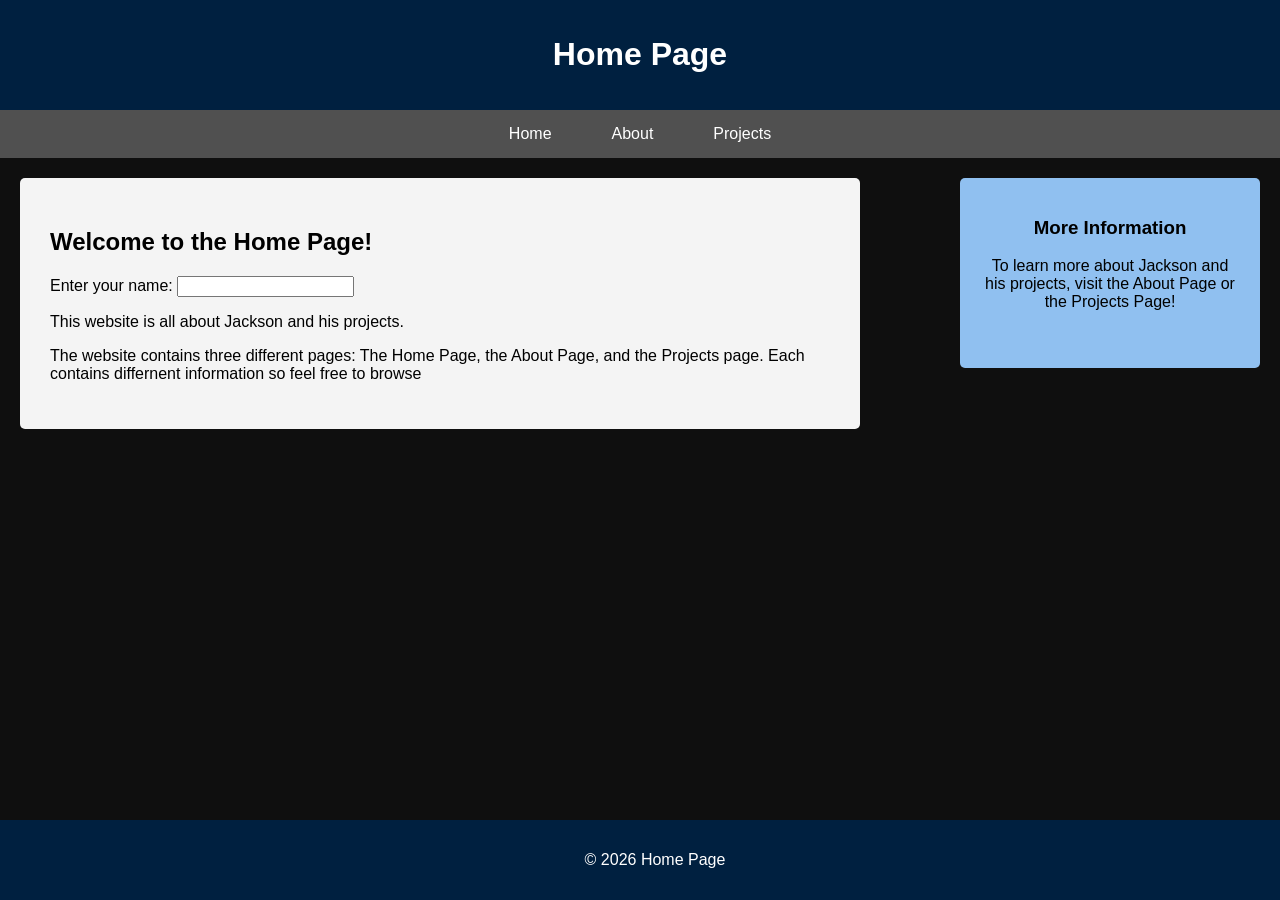
<file: midterm-portfolio/index.html>
<!DOCTYPE html>
<html lang="en">
    <head>
        <title>Home Page</title>
        <link rel="stylesheet" href="style.css">
    </head>
    <body>
        <header class="header">
            <h1>Home Page</h1>
        </header>
        <nav class="nav">
            <a href="index.html">Home</a>
            <a href="about.html">About</a>
            <a href="projects.html">Projects</a>
        </nav>
        <div class="container">
            <main class="content">
                <h2 id="greetingH" aria-live="polite">Welcome to the Home Page!</h2>
                <label for="greeting">Enter your name: </label>
                <input type="text" id="greeting" name="greeting">
                <p>This website is all about Jackson and his projects.</p>
                <p>The website contains three different pages: The Home Page, the About Page, and the Projects page. Each contains differnent information so feel free to browse</p>
            </main>
            <aside class="sidebar">
                <h3>More Information</h3>
                <p>To learn more about Jackson and his projects, visit the About Page or the Projects Page!</p>
            </aside>
        </div>
        <footer class="footer">
            <p>© 2026 Home Page</p>
        </footer>
        <script src="script.js"></script>
    </body>
</html>
</file>
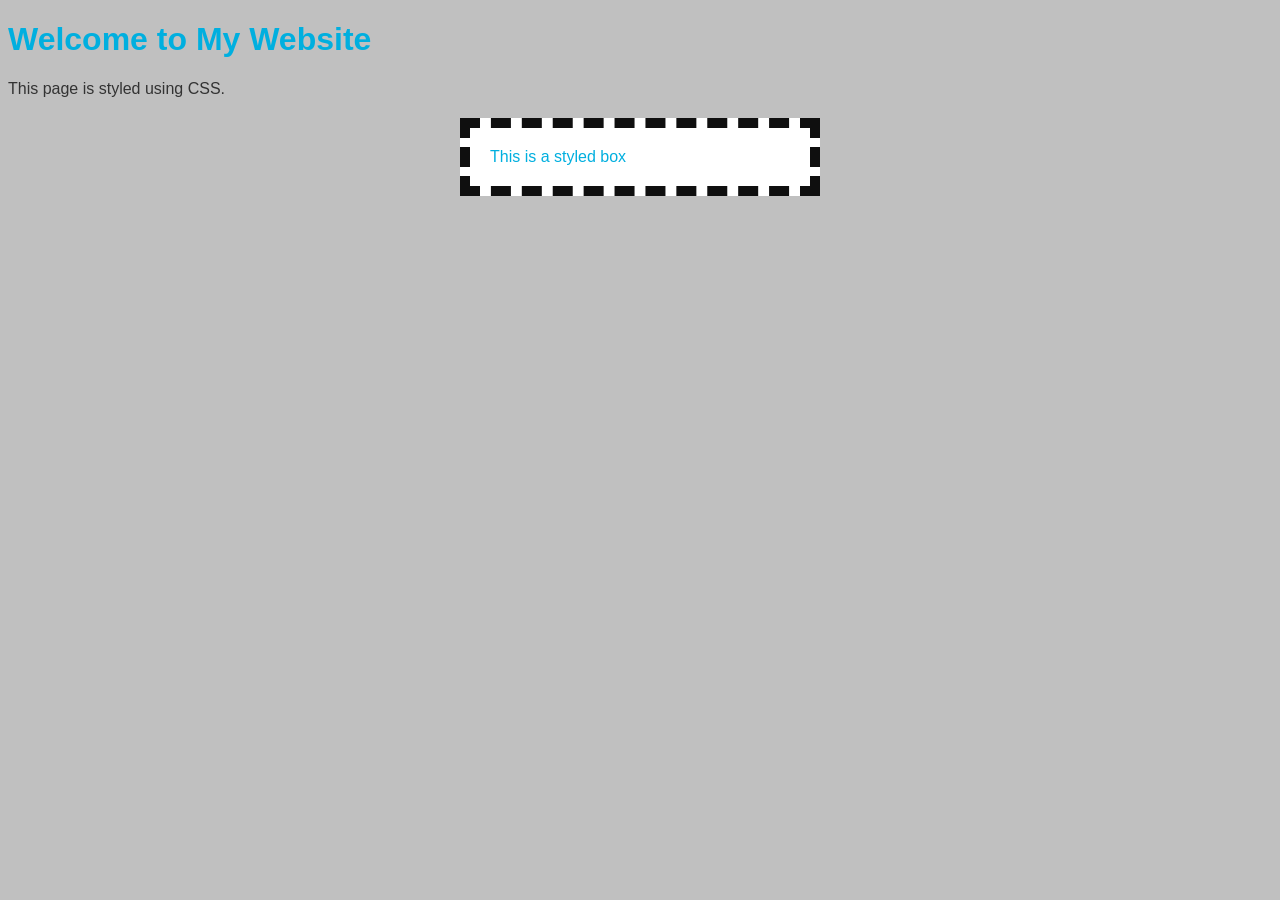
<file: Module03/index.html>
<!DOCTYPE html>
<html>
    <head>
        <title>My Styled Page</title>
        <link rel="stylesheet" href="style.css">
    </head>
    <body>
        <h1>Welcome to My Website</h1>
        <p>This page is styled using CSS.</p>
        <div class="box">
            This is a styled box
        </div>
    </body>
</html>
</file>
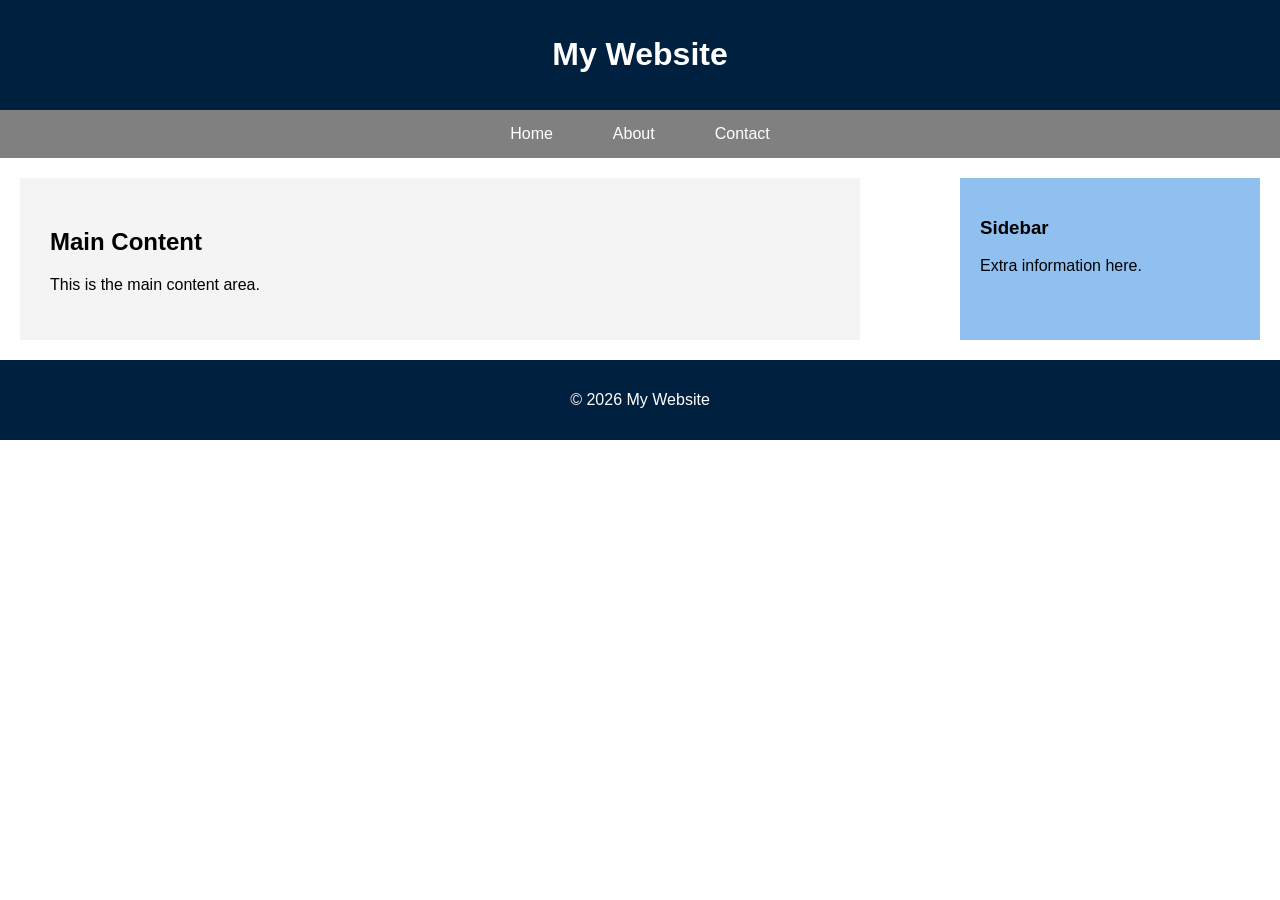
<file: Module04/index.html>
<!DOCTYPE html>
<html>
    <head>
        <title>Flexbox Layout</title>
        <link rel="stylesheet" href="styles.css">
    </head>
    <body>
        <header class="header">
            <h1>My Website</h1>
        </header>
        <nav class="nav">
            <a href="#">Home</a>
            <a href="#">About</a>
            <a href="#">Contact</a>
        </nav>
        <div class="container">
            <main class="content">
                <h2>Main Content</h2>
                <p>This is the main content area.</p>
            </main>
            <aside class="sidebar">
                <h3>Sidebar</h3>
                <p>Extra information here.</p>
            </aside>
        </div>
        <footer class="footer">
            <p>© 2026 My Website</p>
        </footer>
    </body>
</html>
</file>
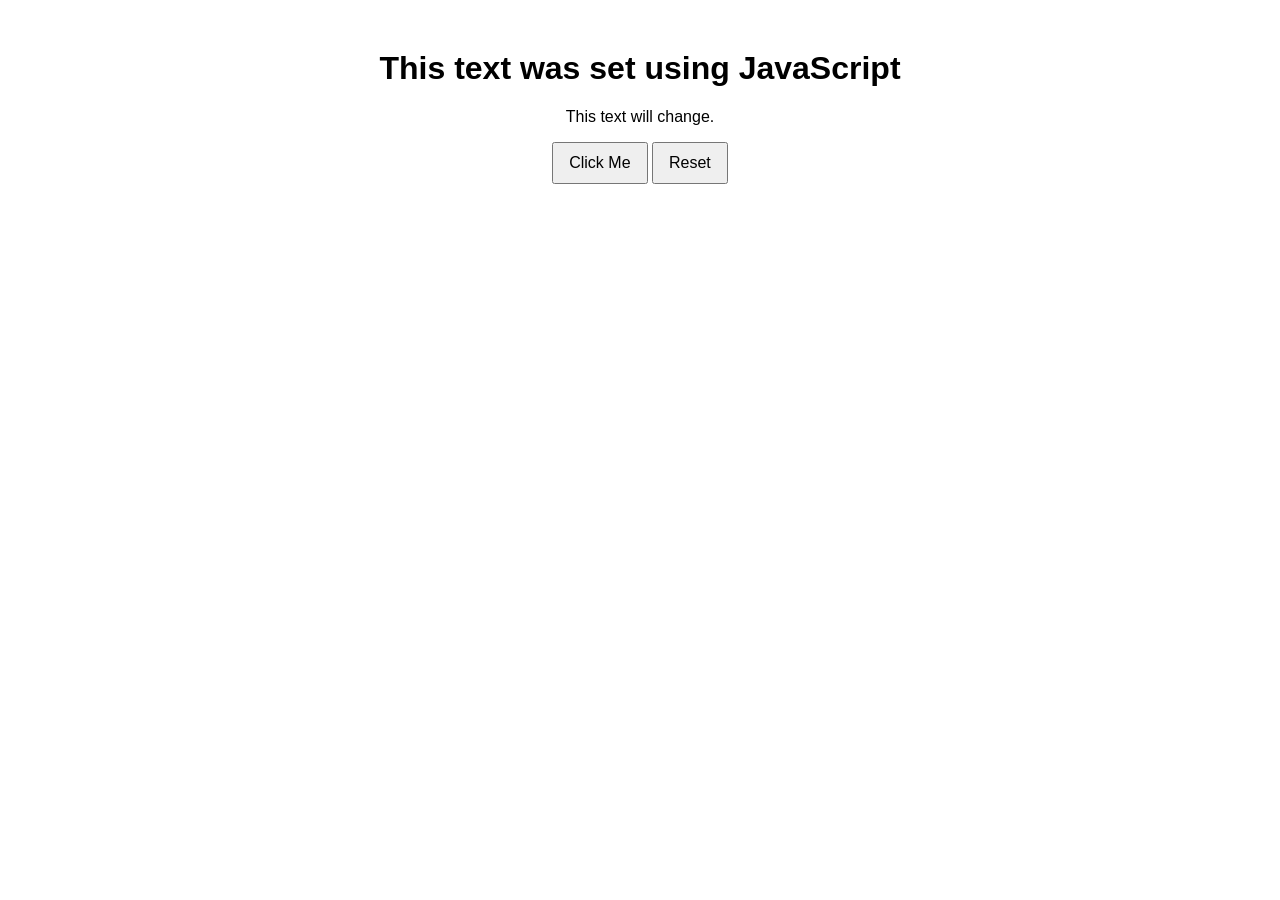
<file: Module06/index.html>
<!DOCTYPE html>
<html>
    <head>
        <title>JavaScript Basics</title>
        <link rel="stylesheet" href="styles.css">
    </head>
    <body>
        <h1 id="title">Welcome</h1>
        <p id="message">This text will change.</p>
        <button onclick="changeText()">Click Me</button>
        <button onclick="resetCount()">Reset</button>
        <script src="script.js"></script>
    </body>
</html>
</file>
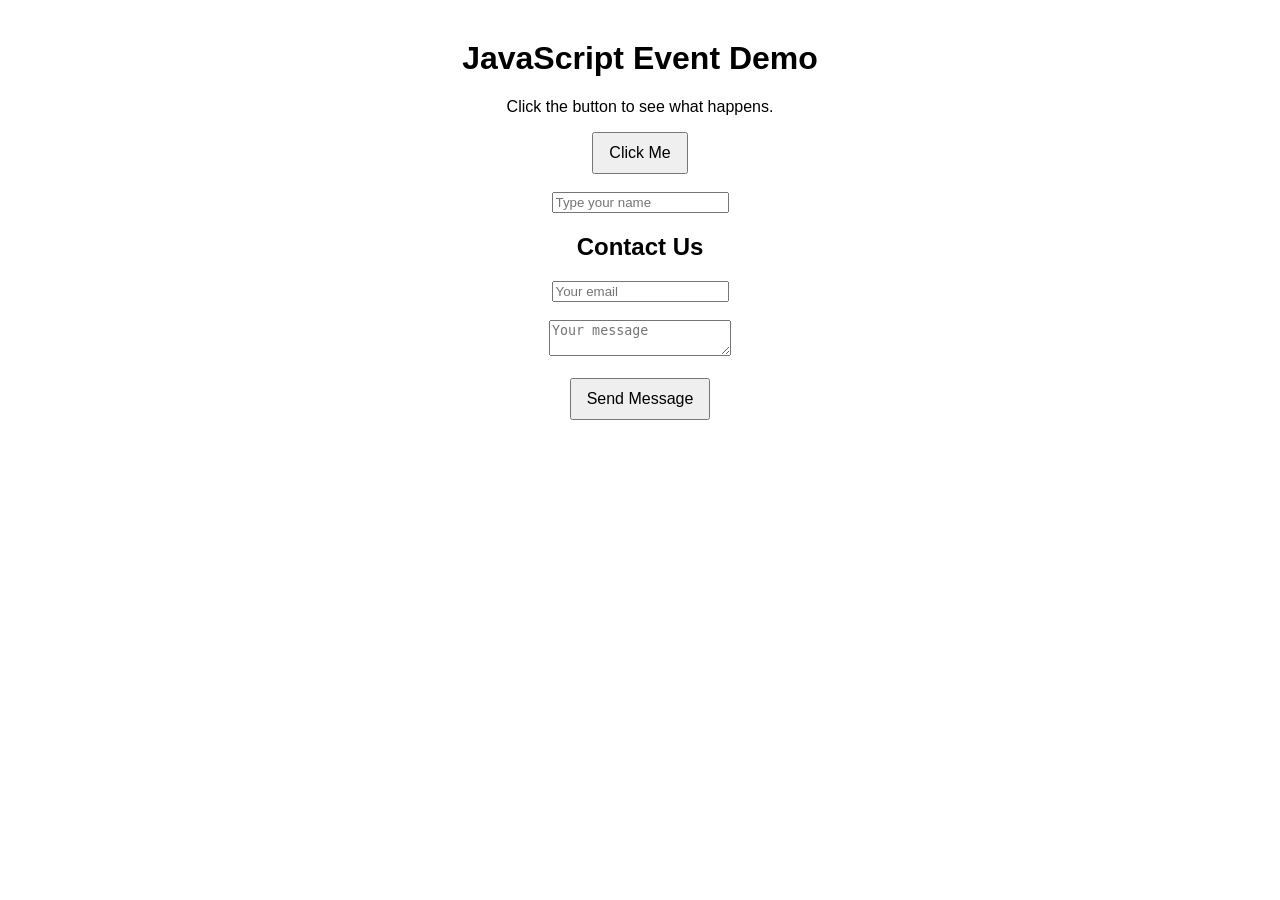
<file: Module07/index.html>
<!DOCTYPE html>
<html lang="en">
    <head>
        <title>JavaScript Events</title>
        <link rel="stylesheet" href="styles.css">
    </head>
    <body>
        <h1>JavaScript Event Demo</h1>
        <p id="output">Click the button to see what happens.</p>
        <button id="btn">Click Me</button>
        <br>
        <br>
        <input type="text" id="nameInput" placeholder="Type your name">
        <p id="greeting"></p>
        <h2>Contact Us</h2>
        <input type="text" id="email" placeholder="Your email">
        <br>
        <br>
        <textarea id="message" placeholder="Your message"></textarea>
        <br>
        <br>
        <button id="submitBtn">Send Message</button>
        <p id="formFeedback"></p>
        <script src="script.js"></script>
    </body>
</html>
</file>
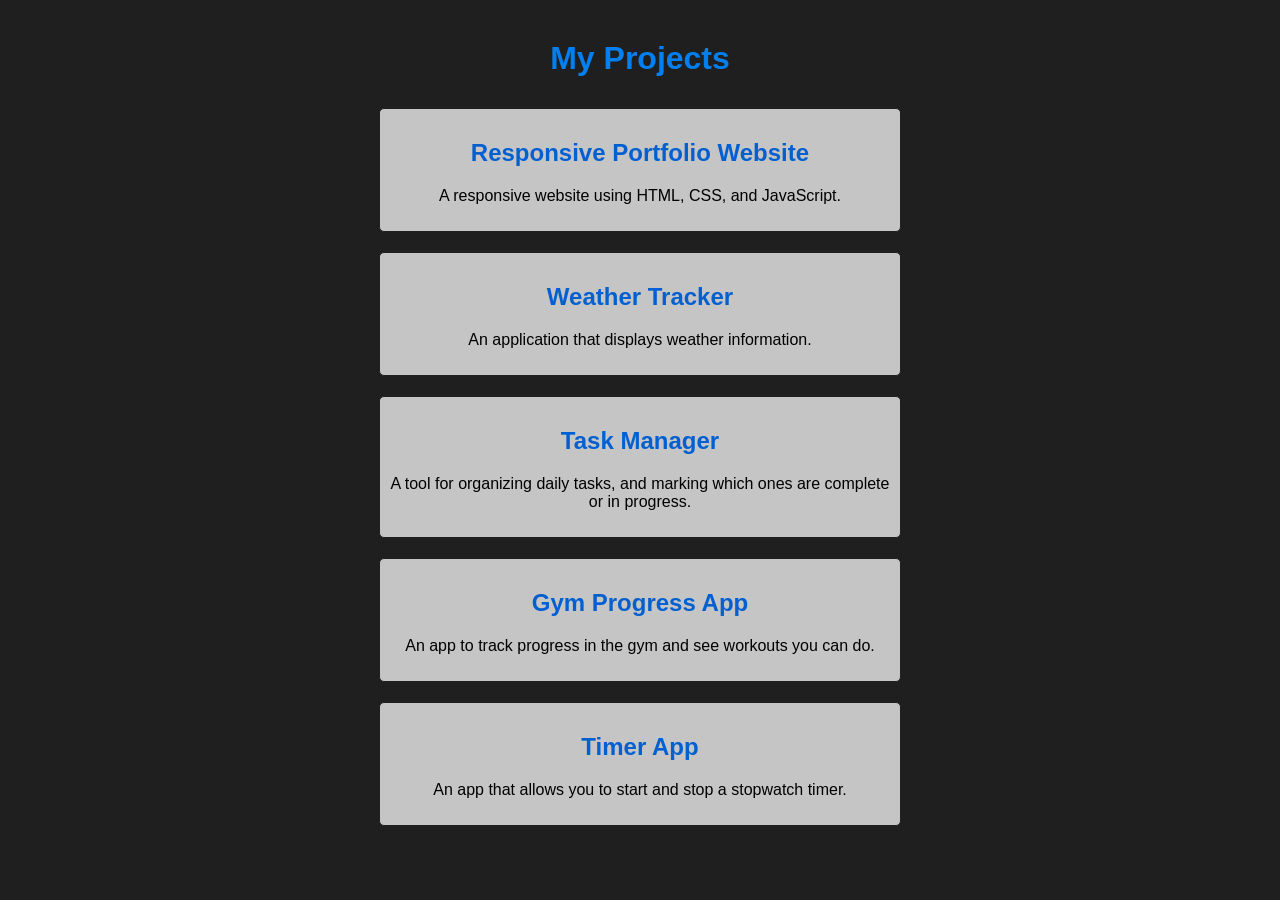
<file: Module08DynamicGallery/index.html>
<!DOCTYPE html>
<html>
    <head>
        <title>My Project Gallery</title>
        <link rel="stylesheet" href="style.css">
    </head>
    <body>
        <h1>My Projects</h1>
        <div id="projectList"></div>
        <script src="script.js"></script>
    </body>
</html>
</file>
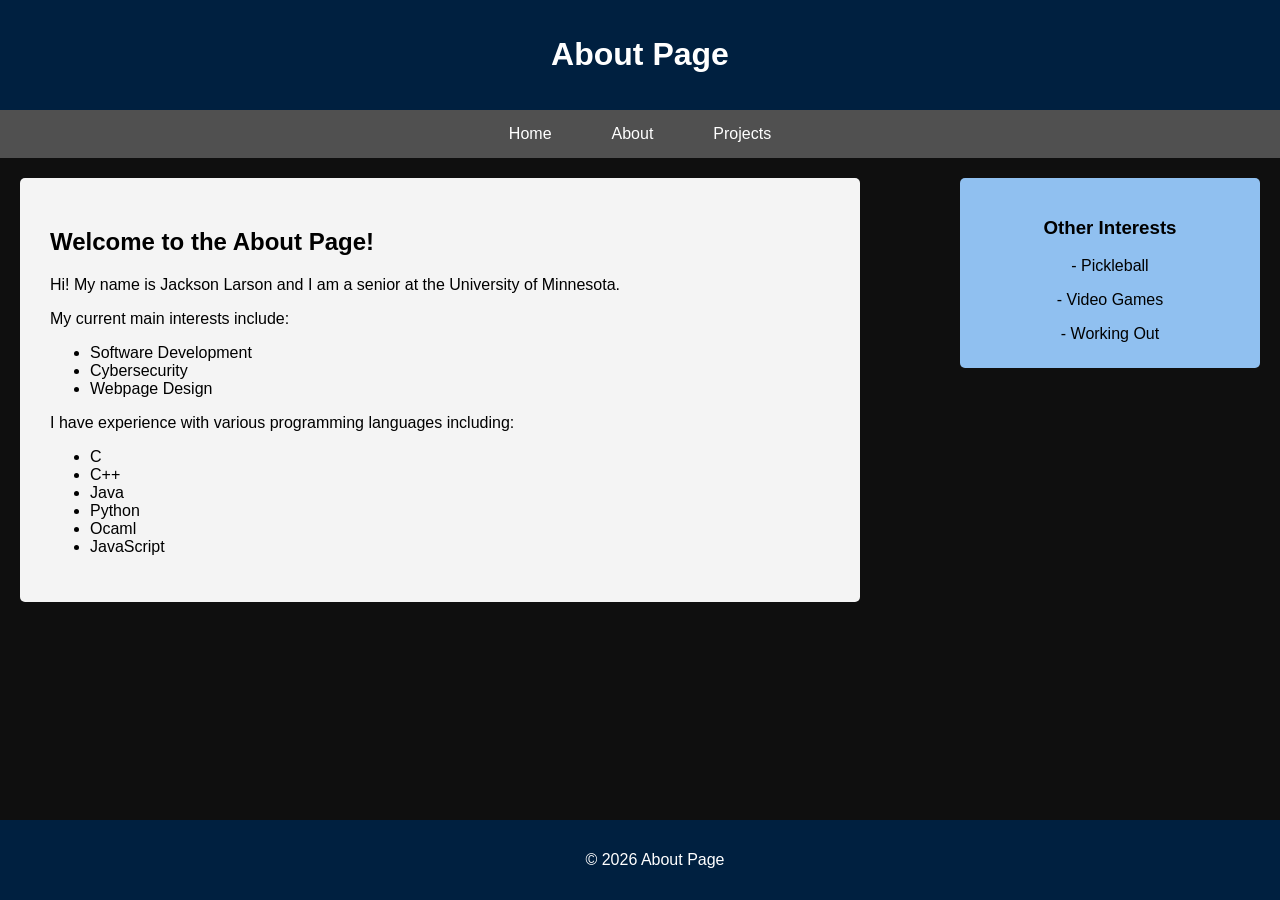
<file: midterm-portfolio/about.html>
<!DOCTYPE html>
<html lang="en">
    <head>
        <title>About Page</title>
        <link rel="stylesheet" href="style.css">
    </head>
    <body>
        <header class="header">
            <h1>About Page</h1>
        </header>
        <nav class="nav">
            <a href="index.html">Home</a>
            <a href="about.html">About</a>
            <a href="projects.html">Projects</a>
        </nav>
        <div class="container">
            <main class="content">
                <h2>Welcome to the About Page!</h2>
                <p>Hi! My name is Jackson Larson and I am a senior at the University of Minnesota.</p>
                <p>My current main interests include: </p>
                <ul>
                    <li>Software Development</li>
                    <li>Cybersecurity</li>
                    <li>Webpage Design</li>
                </ul>
                <p>I have experience with various programming languages including:</p>
                <ul>
                    <li>C</li>
                    <li>C++</li>
                    <li>Java</li>
                    <li>Python</li>
                    <li>Ocaml</li>
                    <li>JavaScript</li>
                </ul>
            </main>
            <aside class="sidebar">
                <h3>Other Interests</h3>
                
                <p>- Pickleball</p>
                <p>- Video Games</p>
                <p>- Working Out</p>
                
            </aside>
        </div>
        <footer class="footer">
            <p>© 2026 About Page</p>
        </footer>
        <script src="script.js"></script>
    </body>
</html>
</file>
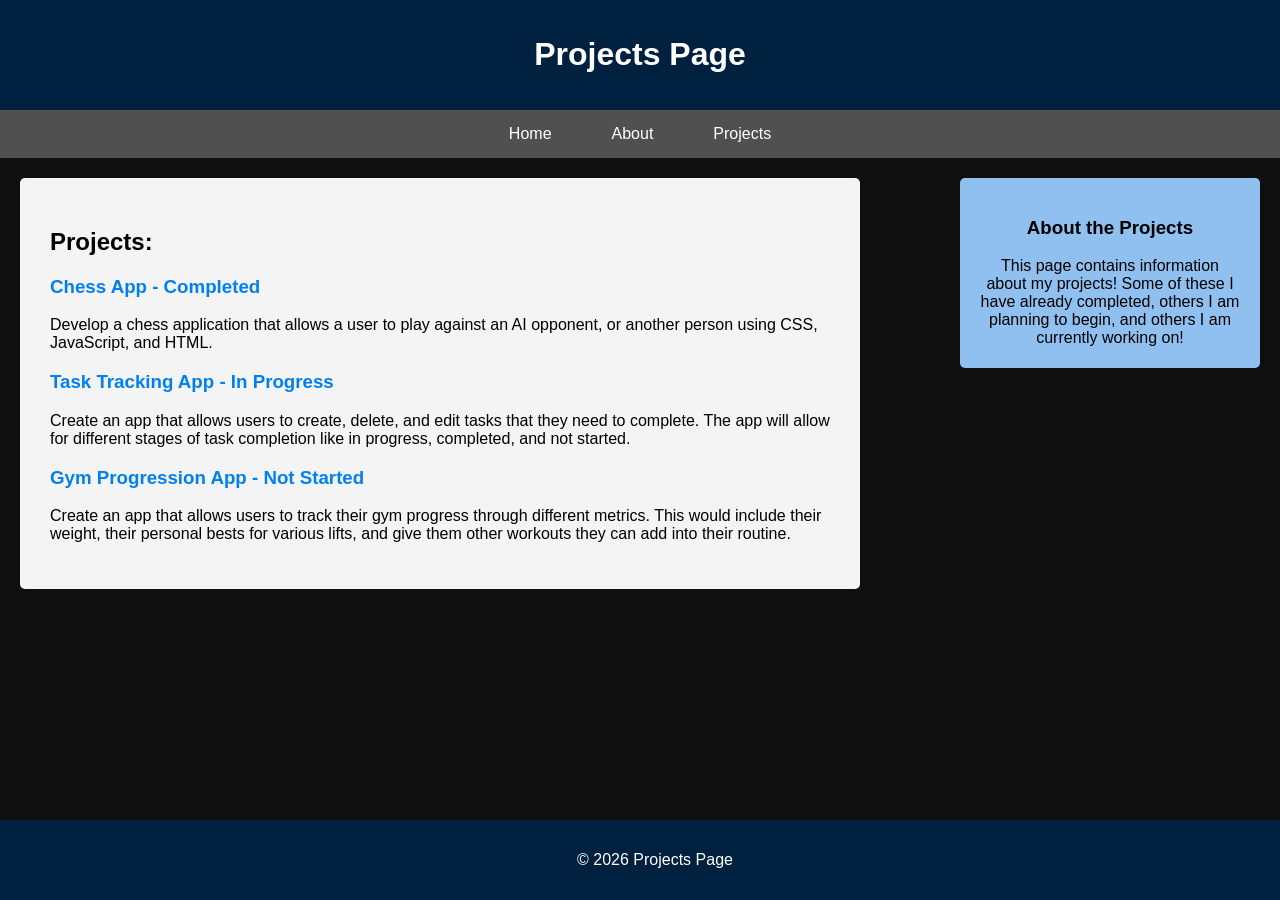
<file: midterm-portfolio/projects.html>
<!DOCTYPE html>
<html lang="en">
    <head>
        <title>Projects Page</title>
        <link rel="stylesheet" href="style.css">
    </head>
    <body>
        <header class="header">
            <h1>Projects Page</h1>
        </header>
        <nav class="nav">
            <a href="index.html">Home</a>
            <a href="about.html">About</a>
            <a href="projects.html">Projects</a>
        </nav>
        <div class="container">
            <main class="content">
                <h2>Projects:</h2>
                <div id="project-content"></div>
            </main>
            <aside class="sidebar">
                <h3>About the Projects</h3>
                <p>This page contains information about my projects! Some of these I have already completed, others I am planning to begin, and others I am currently working on!</p>
            </aside>
        </div>
        <footer class="footer">
            <p>© 2026 Projects Page</p>
        </footer>
        <script src="script.js"></script>
    </body>
</html>
</file>
<file: midterm-portfolio/style.css>
body {
    font-family: Arial, sans-serif;
    margin: 0;
    background-color: #0f0f0f;
}
.header, .footer {
    background-color: #002040;
    color: white;
    text-align: center;
    align-content: center;
    padding: 15px;
}
.footer {
    position: fixed;
    bottom: 0;
    left: 0;
    width: 100%;
}
.nav {
    background-color: #505050;
    display: flex;
    justify-content: center;
}
.nav a {
    color: white;
    padding: 15px 30px;
    text-decoration: none;
}
.nav a:hover {
    color: #ffff00;
}
.container {
    display: flex;
    padding: 20px;
}
.content {
    flex: 3;
    padding: 30px;
    background-color: #f4f4f4;
    border-radius: 5px;
}
.sidebar {
    flex: 1;
    padding: 20px;
    background-color: #90c0f0;
    margin-left: 100px;
    height: 150px;
    text-align: center;
    border-radius: 5px;
}

#project-content h3{
    color: #0080f0;
}

@media (max-width: 1260px) {
    .sidebar {
        height: auto;
        margin-left: 0px;
    }
    .container {
        flex-direction: column;
    }
}

@media (max-width: 600px) {
    .footer {
        position: sticky;
    }
    input {
        width: 80%;
    }
}
</file>
<file: Module03/style.css>
body {
    font-family: Arial, sans-serif;
    background-color: #c0c0c0;
}
h1 {
    color: #00afdf;
}
p {
    color: #333;
    font-size: 16px;
}
.box {
    background-color: white;
    padding: 20px;
    margin: 20px auto;
    border: 10px dashed #0f0f0f;
    width: 300px;
    color: #00afdf;
}
</file>
<file: Module04/styles.css>
body {
    font-family: Arial, sans-serif;
    margin: 0;
}
.header, .footer {
    background-color: #002040;
    color: white;
    text-align: center;
    padding: 15px;
}
.nav {
    background-color: #808080;
    display: flex;
    justify-content: center;
}
.nav a {
    color: white;
    padding: 15px 30px;
    text-decoration: none;
}
.container {
    display: flex;
    padding: 20px;
}
.content {
    flex: 3;
    padding: 30px;
    background-color: #f4f4f4;
}
.sidebar {
    flex: 1;
    padding: 20px;
    background-color: #90c0f0;
    margin-left: 100px;
}

@media (max-width: 600px) {
    .container {
        flex-direction: column;
    }
}
</file>
<file: Module06/styles.css>
body {
    font-family: Arial, sans-serif;
    text-align: center;
    margin-top: 50px;
}
button {
    padding: 10px 15px;
    font-size: 16px;
}
</file>
<file: Module07/styles.css>
body {
    font-family: Arial, sans-serif;
    text-align: center;
    margin-top: 40px;
}
button {
    padding: 10px 15px;
    font-size: 16px;
}
</file>
<file: Module08DynamicGallery/style.css>
body {
    font-family: Arial, sans-serif;
    text-align: center;
    margin-top: 40px;
    background-color: #1f1f1f;
}
h1 {
    font-size: 36 px;
    color: #0080f0;
}
h2 {
    font-size: 24px;
    color: #0060d0;
}
#projectList {
    display: flex;
    flex-direction: column;
    align-items: center;
}
div div{
    background-color: #c5c5c5;
    padding: 10px;
    margin: 10px;
    width: 500px;
    border: 1px solid #1f1f1f;
    border-radius: 5px;
}
</file>
